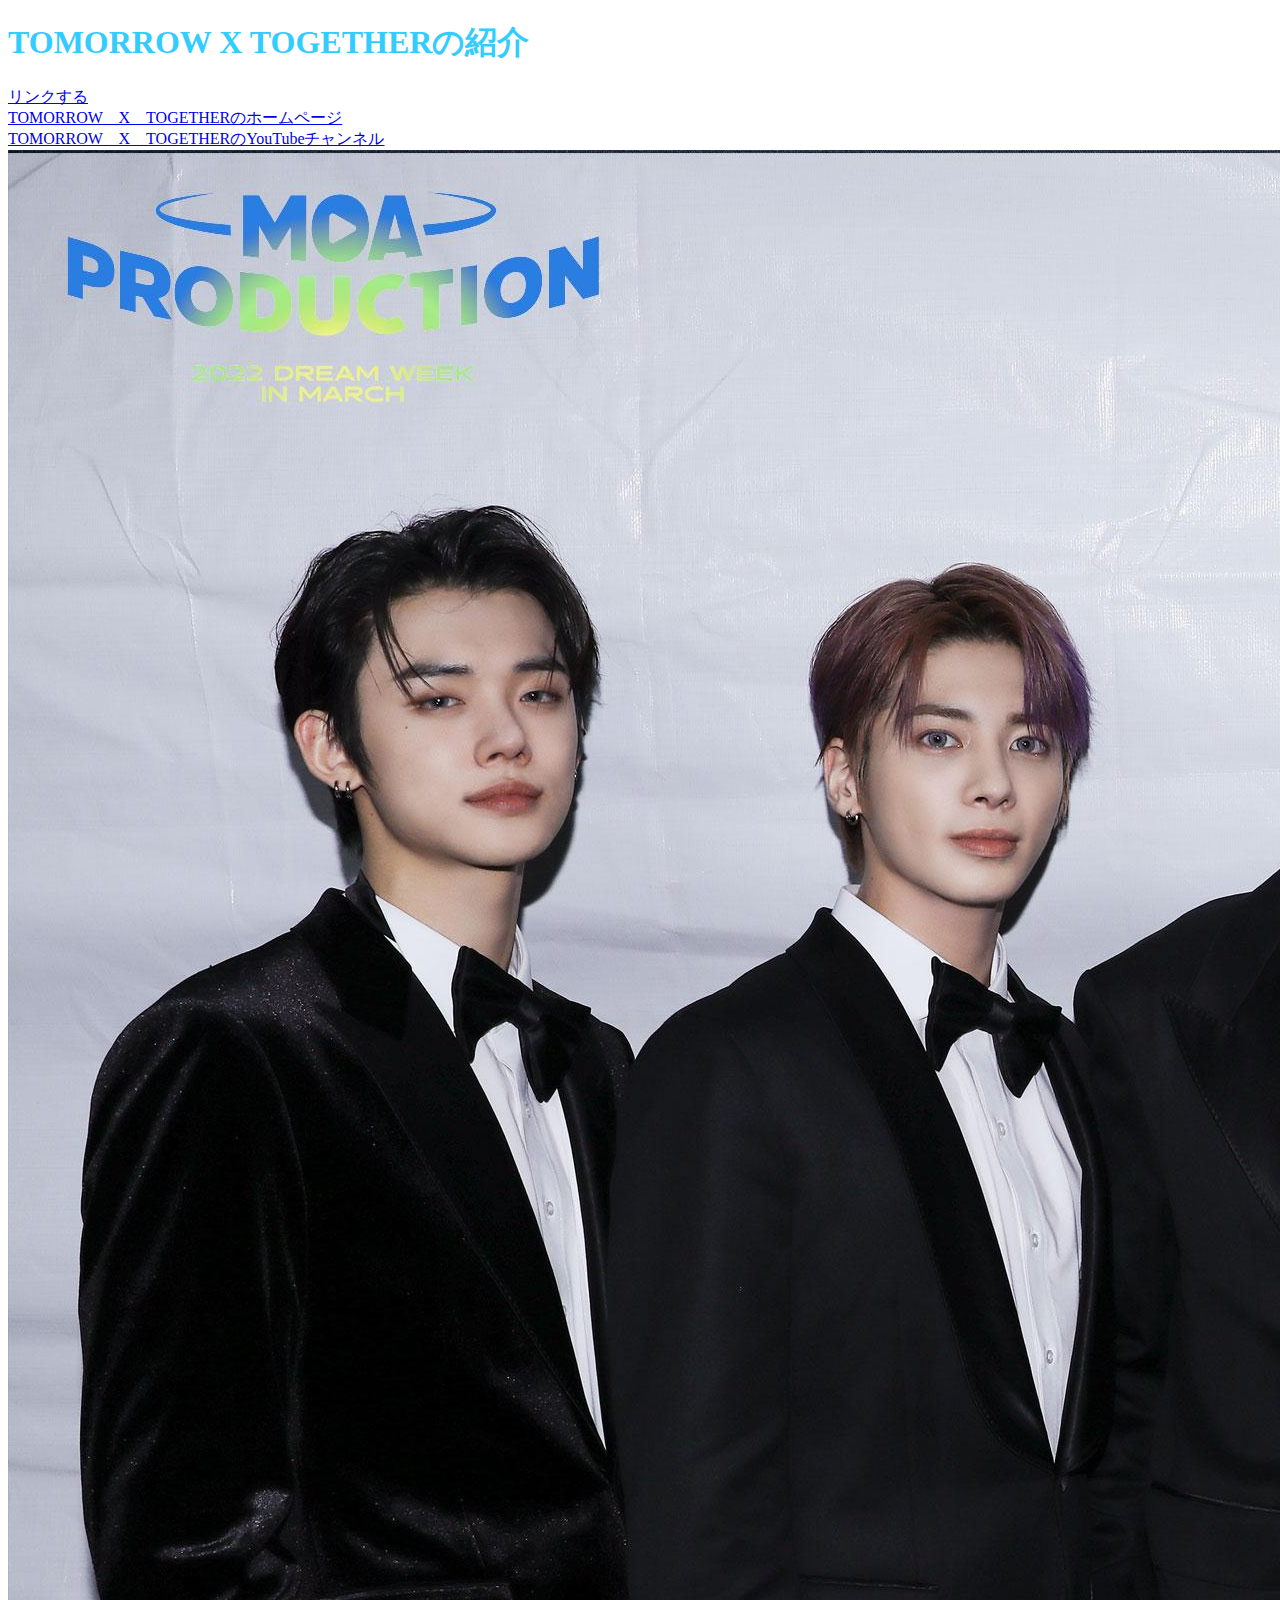
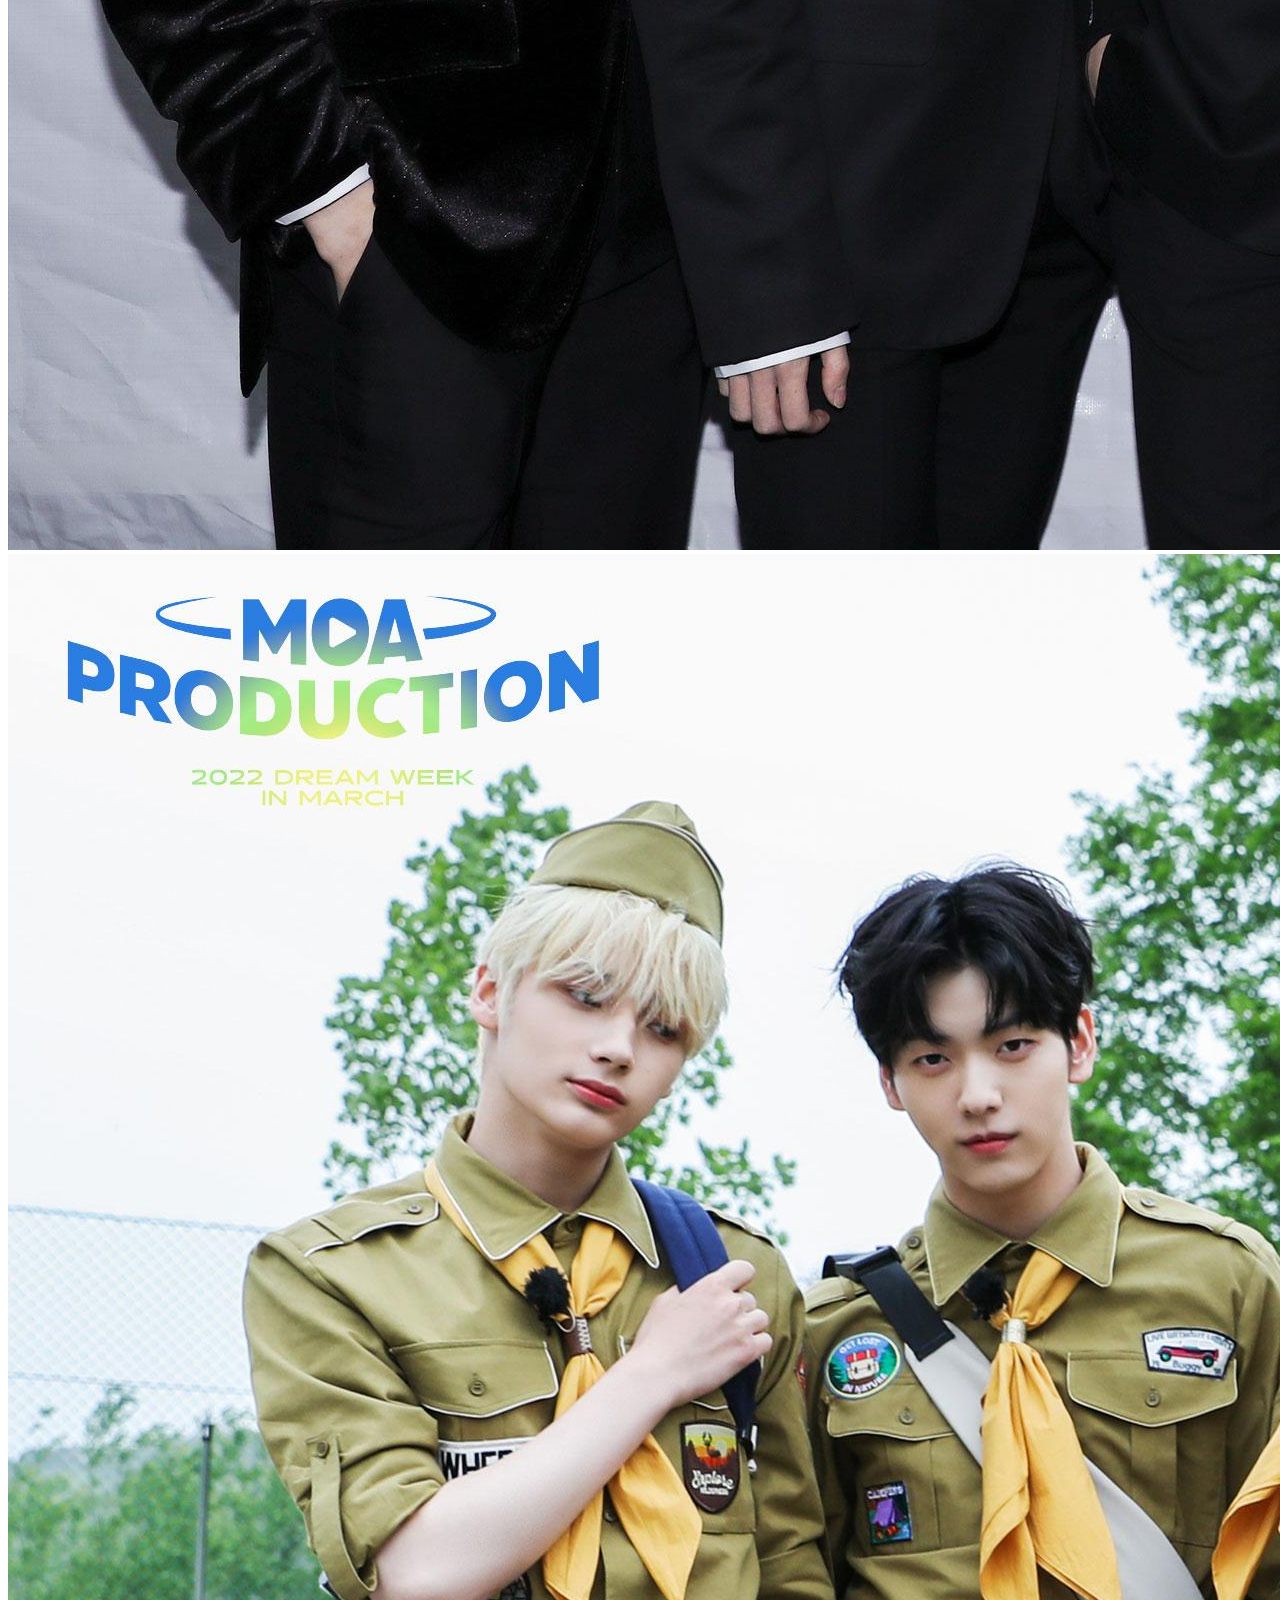
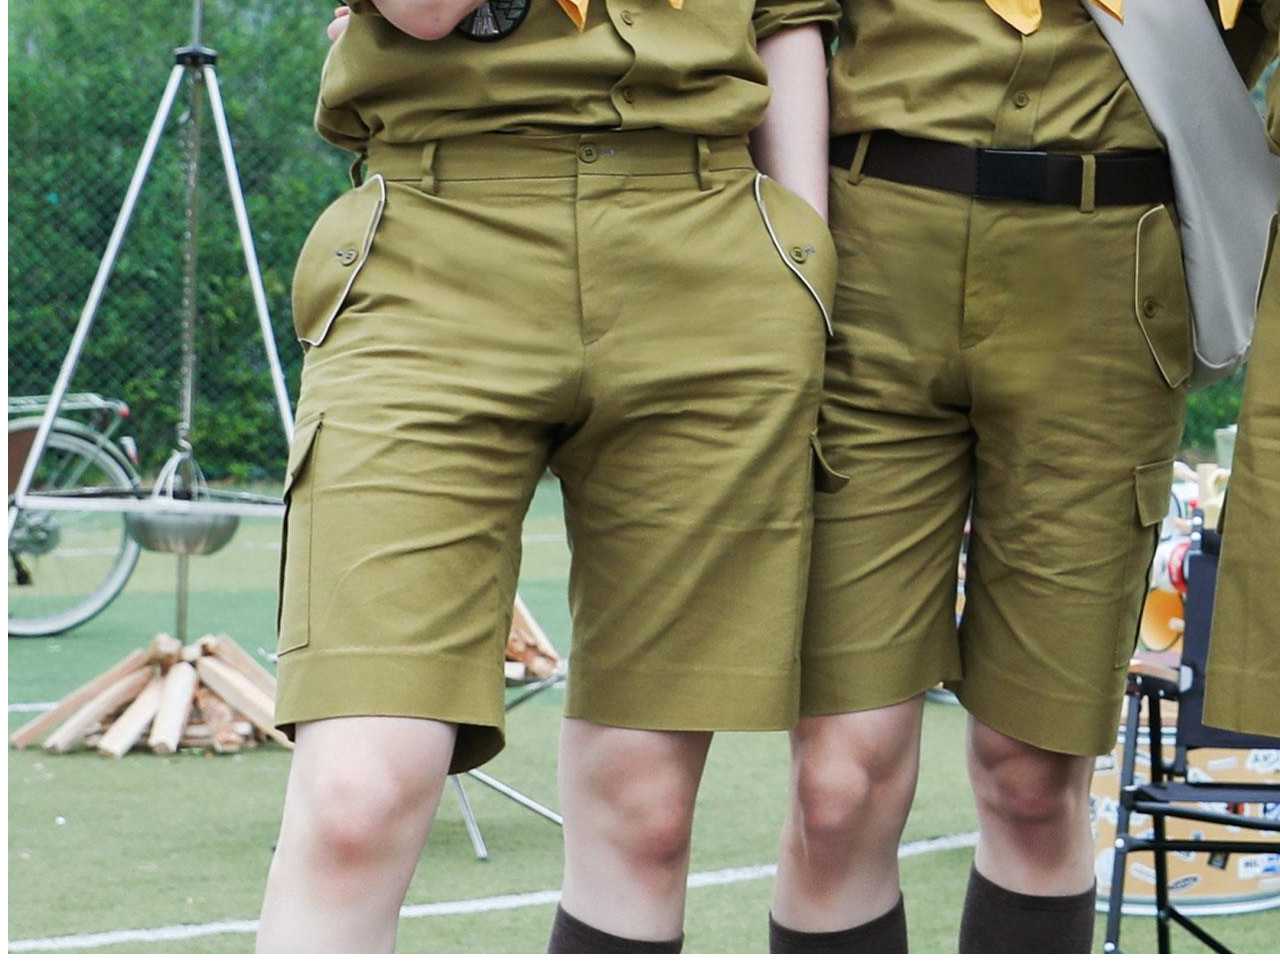
<file: index.html>
<!DOCTYPE html>
<html lang="ja">
   <head>
   <meta charset="UTF-8">
   <title>情報学特講　課題</title>
      <link rel="stylesheet" href="mystyle.css"> <!--この行を追加-->
   </head>
   <body>
      <h1>TOMORROW X TOGETHERの紹介</h1>
   <a href="a.html">リンクする</a><br>
   <a href=https://txt-official.jp/>TOMORROW　X　TOGETHERのホームページ</a><br>
   <a href=https://www.youtube.com/@TXT_bighit>TOMORROW　X　TOGETHERのYouTubeチャンネル</a><br>
   <img src="./image/weverse_4-249498712.jpg" alt="TXT">
   <img src="./image2/weverse_0-256254830.jpg" alt="TXT2">
   </body>
   </html>
</file>
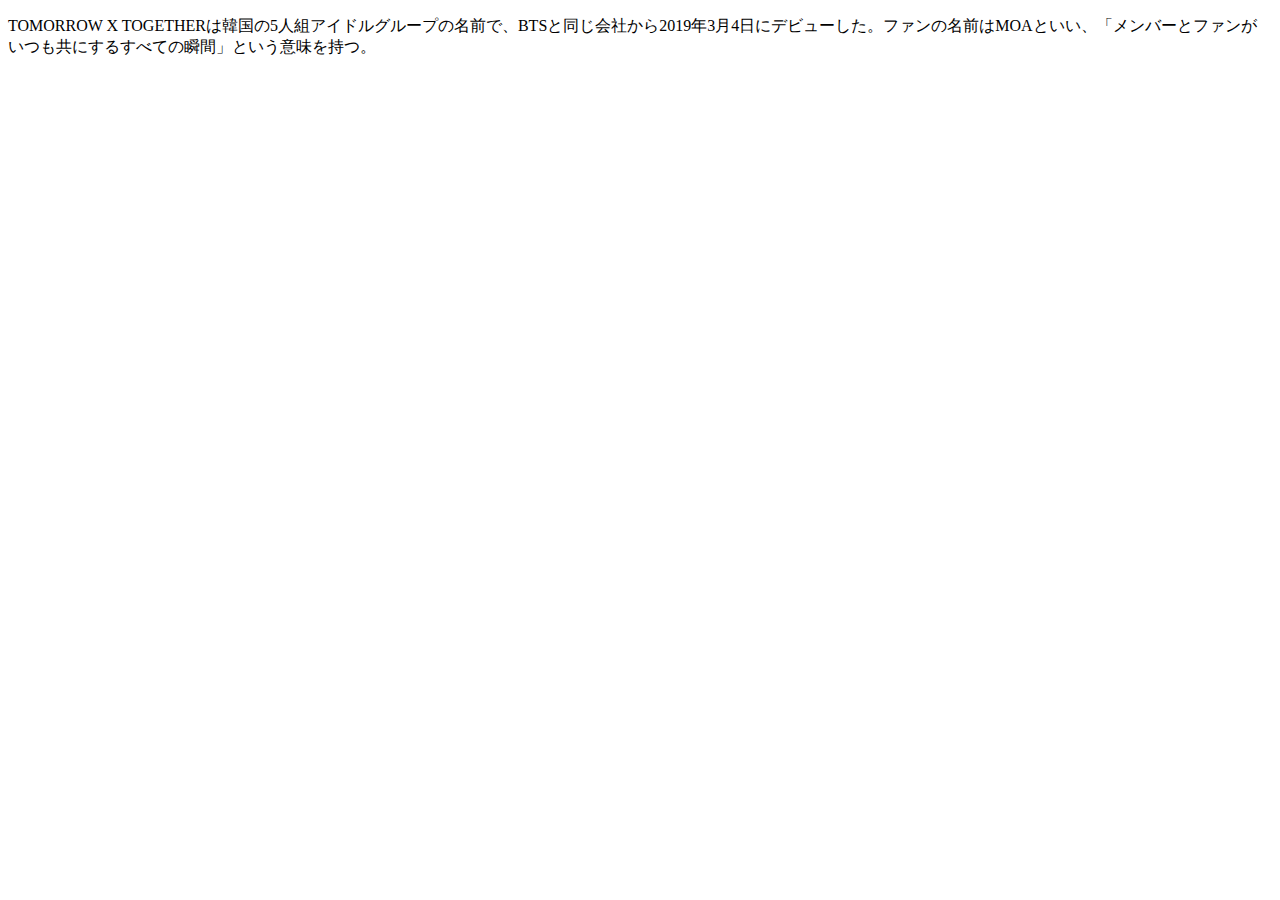
<file: a.html>
<!DOCTYPE html>
<html lang="ja">
  <head>
    <meta charset="UTF-8">
    <title>TOMORROW X TOGETHERの説明</title>
  </head>
  <body>
      <p>TOMORROW X TOGETHERは韓国の5人組アイドルグループの名前で、BTSと同じ会社から2019年3月4日にデビューした。ファンの名前はMOAといい、「メンバーとファンがいつも共にするすべての瞬間」という意味を持つ。</p>
    <a id="def"></a>
  </body>
</html>
</file>
<file: mystyle.css>
h1 {color: #33CCFF;}
</file>
